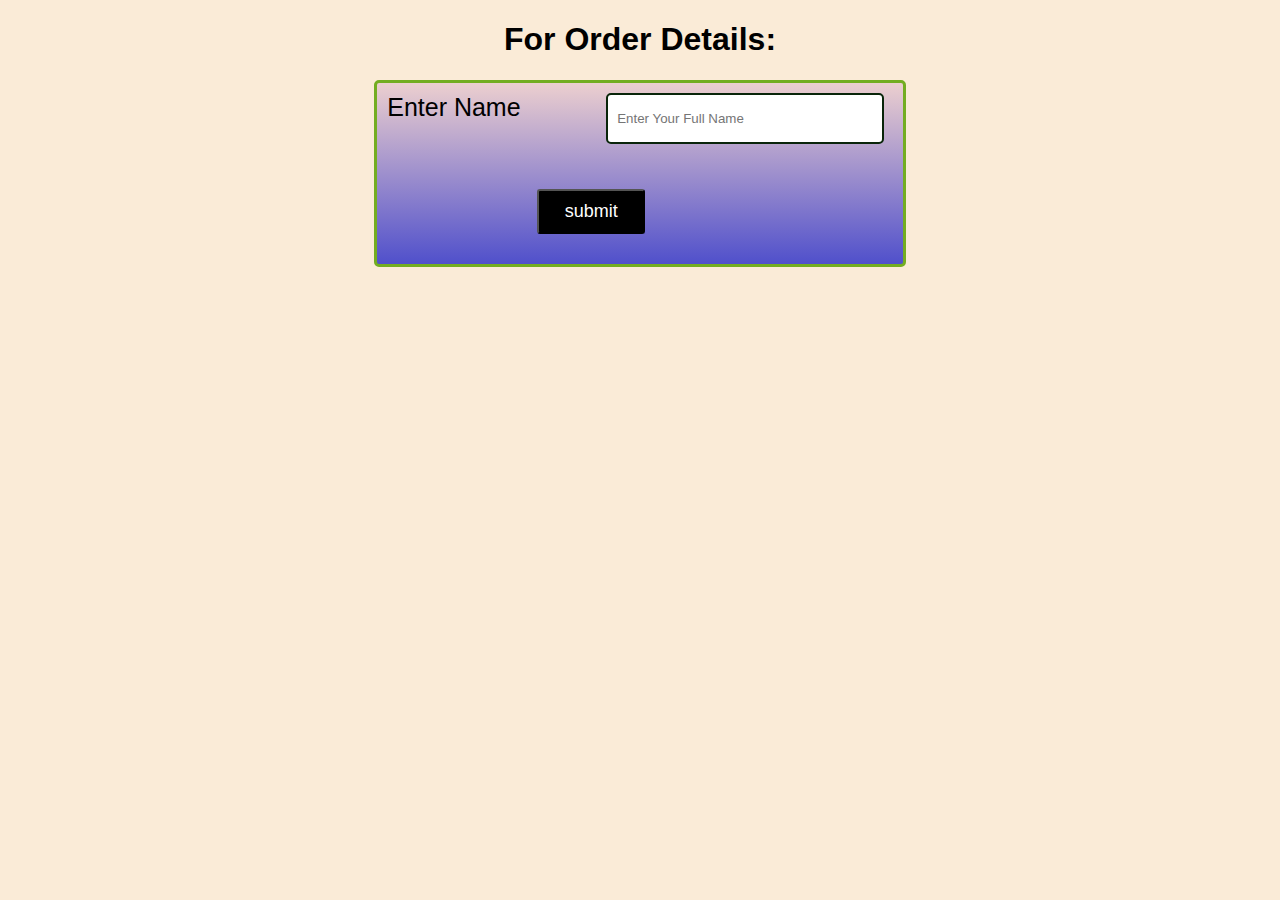
<file: JS-Task1/index.html>
<!DOCTYPE html>
<html lang="en">
<head>
    <meta charset="UTF-8">
    <meta http-equiv="X-UA-Compatible" content="IE=edge">
    <meta name="viewport" content="width=device-width, initial-scale=1.0">
    <title>JS Task 1</title>
    <link rel="stylesheet" href="index.css">
    <script src="index.js" defer></script>
    <style>
    
       
    </style>
</head>
<body>
    <h1>For Order Details:</h1>
    <div class="header">
       
       <label for="name">Enter Name</label>
       <input type="text" id="name" placeholder="  Enter Your Full Name" required><br><br>
       <button  onclick="calculate()">submit</button>
    
    </div>

    <div class="table" id="table">
        <h4 id="heading"></h4>
       <table>
           <tr>
               <td>Name:</td>
               <td id="Fname"></td>
           </tr>
           <tr>
               <td>Total letters:</td>
               <td id="Tletter"></td>
           </tr>
           <tr>
               <td>Sub total:</td>
               <td id="sub"></td>
           </tr>
           <tr>
               <td>Shipping:</td>
               <td id="ship"> $7</td>
           </tr>
           <tr>
               <td>Grand total:</td>
               <td id="total"></td>
           </tr>
       </table> 
       <br>
       <a href="#">Pay Now</a> 
    </div>
</body>
</html>
</file>
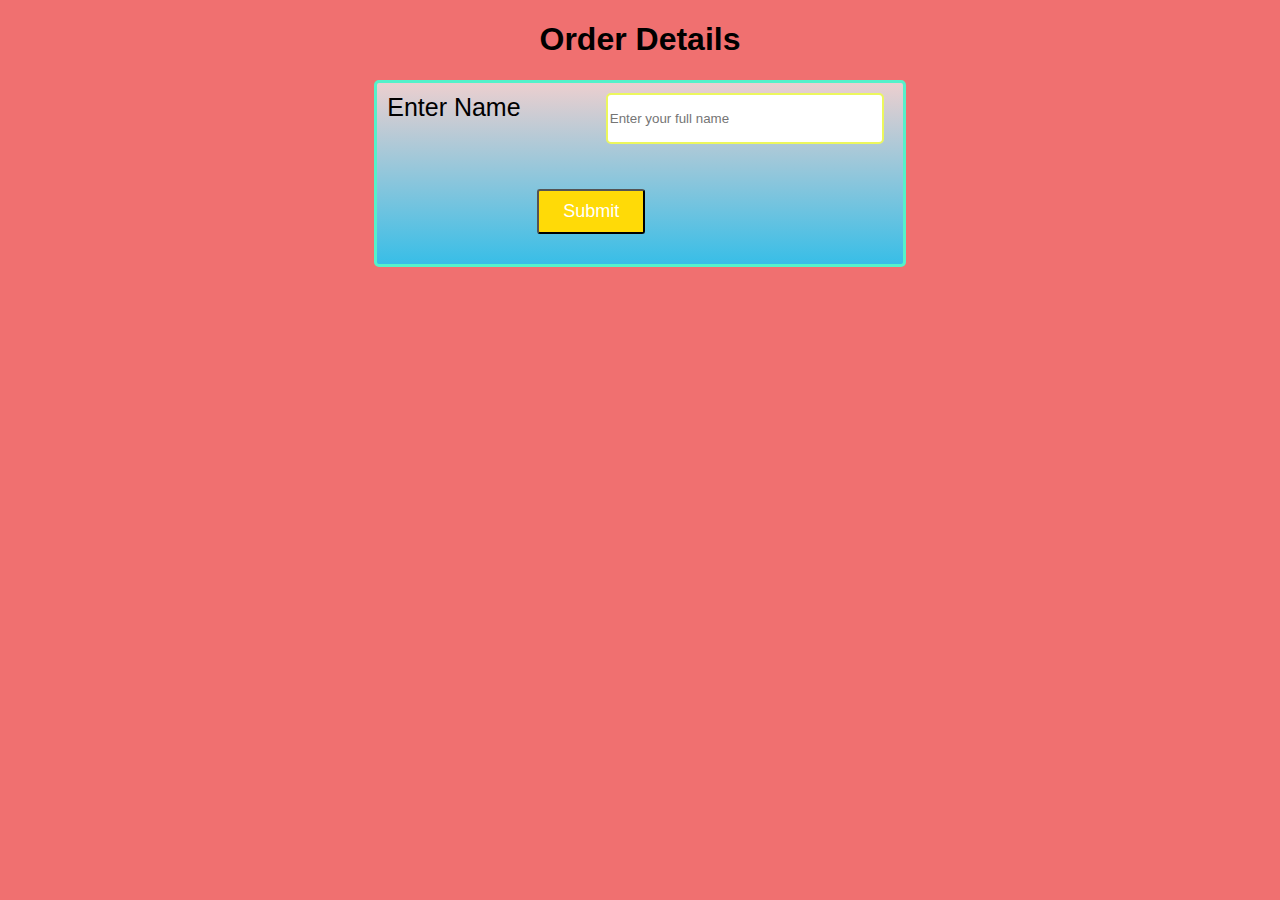
<file: one.html>
<!DOCTYPE html>
<html lang="en">

<head>
    <meta charset="UTF-8">
    <meta http-equiv="X-UA-Compatible" content="IE=edge">
    <meta name="viewport" content="width=device-width, initial-scale=1.0">
    <title>javascript</title>
    <link rel="stylesheet" href="style.css" />
    <script src="one.js" defer></script>


</head>

<body>
    <h1>Order Details</h1>
    <div class="header">

        <label for="name">Enter Name</label>
        <input type="text" id="name" placeholder="Enter your full name" required><br>
        <br>
        <button onclick="calculate()">Submit</button>

    </div>

    <div class="table" id="table">
        <h4 id="heading"></h4>
        <table>
            <tr>
                <td>Name: </td>
                <td id="Fname"> </td>
            </tr>
            <tr>
                <td>Total letters:</td>
                <td id="Tletter"></td>
            </tr>
            <tr>
                <td>Subtotal:</td>
                <td id="sub"></td>
            </tr>
            <tr>
                <td>Shipping:</td>
                <td id="ship"> $7</td>

            </tr>
            <tr>
                <td>Grand total:</td>
                <td id="total"> </td>

            </tr>
        </table>
        <br>
        <a href="#">Pay Now</a>
    </div>
</body>

</html>
</file>
<file: JS-Task1/index.css>
body{
           background-color: antiquewhite;
       }
        h1{
            text-align: center;
            font-family: 'Segoe UI', Tahoma, Geneva, Verdana, sans-serif;
        }
        .header{
            margin: auto;
            width: 40%;
            height: 30%;
            border: 3px solid #73AD21;
            padding: 10px;
            
            
            border-radius: 5px;
            background: linear-gradient(rgb(236, 207, 207),rgb(80, 80, 203));
        }
       
        div button{
            margin-bottom: 20px;
            width: 12vh;
            height: 5vh;
            margin-top: 5vh;
            border-radius: 3px;
            background-color: black;
            color: white;
            font-size: 18px;
            cursor: pointer;
            
            margin-left: 150px;
        }
        div input{
                
                float: right;
                margin-right: 1vh;
                width: 30vh;
                height: 5vh;
                border-radius: 5px;
                border: 2px solid rgb(9, 37, 10);
        }
        div label{
            font-family: 'Segoe UI', Tahoma, Geneva, Verdana, sans-serif;
            font-size: 25px;
            float: left;
        }
      
        .table{
         
            display: none;
        }
        .table{
            align-content: center;
        }
        table{
            width: 50vh;
            font-family: 'Segoe UI', Tahoma, Geneva, Verdana, sans-serif;
            border-collapse:collapse ;
        }
        td{
            border: 1px solid #dddd;
            text-align: left;
            padding: 8px;
        }
        tr:nth-child(even)
        {
            background-color: rgb(191, 238, 80);
        }
       a{
           /* text-decoration: none; */
           color: rgb(233, 33, 33);
           margin-top: 5px;
           font-size: 20px;
           font-weight: bold;

       }

       @media screen and (max-width:1124px) 
       {
           .header{
               width: 70%;
               height: 30%;
               margin: auto;
               
           }
          .header input{
               width: 40vh;
               margin-right: 100px;
               height: 40px;
               
           }
           div label{
            font-family: 'Segoe UI', Tahoma, Geneva, Verdana, sans-serif;
            font-size: 30px;
            float: left;
        }
       }
        @media screen and (max-width:860px)
        {
              .header{
               width: 80%;
               height: 30%;
               margin: auto;
               
           }
          .header input{
               width: 30vh;
               margin: 10px;
               height: 30px;
               
           }
           div label{
            font-family: 'Segoe UI', Tahoma, Geneva, Verdana, sans-serif;
            font-size: 25px;
            float: left;
        }
        } 

           @media screen and (max-width:460px)
        {
              .header{
               width: 100%;
               height: 30%;
               margin: auto;
               
           }
          .header input{
               width: 30vh;
               margin: 5px;
               height: 30px;
               
           }
           div label{
            font-family: 'Segoe UI', Tahoma, Geneva, Verdana, sans-serif;
            font-size: 20px;
            float: left;
        }
        }
</file>
<file: style.css>
body {
     background-color: rgb(240, 112, 112);
 }
 
 h1 {
     text-align: center;
     font-family: 'Segoe UI', Tahoma, Geneva, Verdana, sans-serif;
 }
 
 .header {
     margin: auto;
     width: 40%;
     height: 30%;
     border: 3px solid #55f1ca;
     padding: 10px;
     border-radius: 5px;
     background: linear-gradient(rgb(236, 207, 207), rgb(56, 190, 231));
 }
 
 div button {
     margin-bottom: 20px;
     width: 12vh;
     height: 5vh;
     margin-top: 5vh;
     border-radius: 3px;
     background-color: rgb(255, 218, 7);
     color: white;
     font-size: 18px;
     cursor: pointer;
     margin-left: 150px;
 }
 
 div input {
     float: right;
     margin-right: 1vh;
     width: 30vh;
     height: 5vh;
     border-radius: 5px;
     border: 2px solid rgb(236, 247, 93);
 }
 
 div label {
     font-family: 'Segoe UI', Tahoma, Geneva, Verdana, sans-serif;
     font-size: 25px;
     float: left;
 }
 
 .table {
     display: none;
     margin-left: 40%;
 }
 
 .table {
     align-content: center;
 }
 
 table {
     width: 50vh;
     font-family: 'Segoe UI', Tahoma, Geneva, Verdana, sans-serif;
     border-collapse: collapse;
 }
 
 td {
     border: 1px solid rgba(221, 156, 207, 0.867);
     text-align: left;
     padding: 8px;
 }
 
 tr:nth-child(even) {
     background-color: rgb(191, 238, 80);
 }
 
 a {
     color: rgb(21, 235, 199);
     margin-top: 5px;
     font-size: 20px;
     font-weight: bold;
 }
 
 @media screen and (max-width:1124px) {
     .header {
         width: 70%;
         height: 30%;
         margin: auto;
     }
     .header input {
         width: 40vh;
         margin-right: 100px;
         height: 40px;
     }
     div label {
         font-family: 'Segoe UI', Tahoma, Geneva, Verdana, sans-serif;
         font-size: 30px;
         float: left;
     }
 }
 
 @media screen and (max-width:860px) {
     .header {
         width: 80%;
         height: 30%;
         margin: auto;
     }
     .header input {
         width: 30vh;
         margin: 10px;
         height: 30px;
     }
     div label {
         font-family: 'Segoe UI', Tahoma, Geneva, Verdana, sans-serif;
         font-size: 25px;
         float: left;
     }
 }
 
 @media screen and (max-width:460px) {
     .header {
         width: 100%;
         height: 30%;
         margin: auto;
     }
     .header input {
         width: 30vh;
         margin: 5px;
         height: 30px;
     }
     div label {
         font-family: 'Segoe UI', Tahoma, Geneva, Verdana, sans-serif;
         font-size: 20px;
         float: left;
     }
 }
</file>
